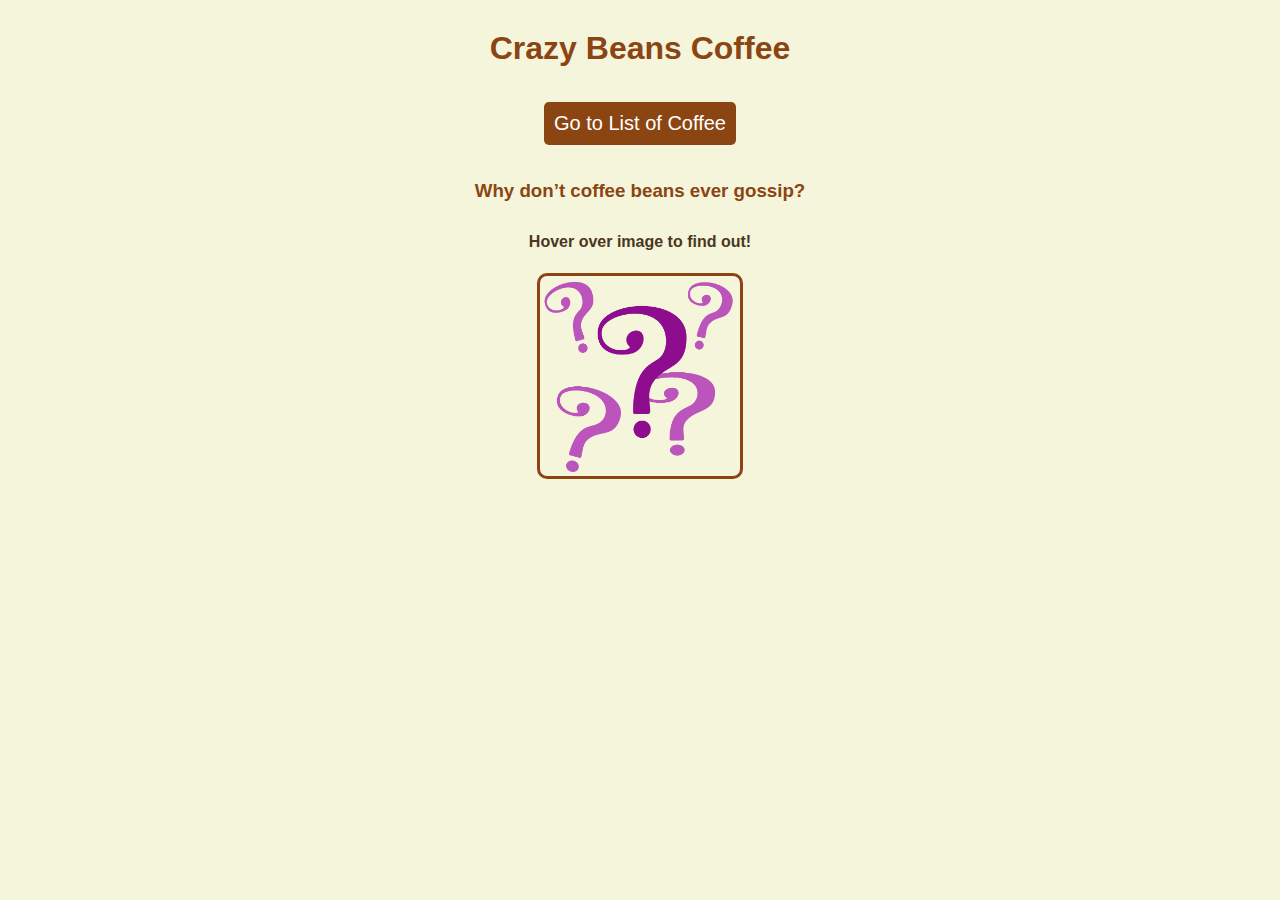
<file: index.html>
<!DOCTYPE html>
<html lang="en">
<head>
  <meta charset="UTF-8">
  <meta name="viewport" content="width=device-width, initial-scale=1.0">
  <title>Interactive Coffee Page</title>
  <link href="css/latte.css" rel="stylesheet">
  <script src="https://ajax.googleapis.com/ajax/libs/jquery/3.7.1/jquery.min.js"></script>
</head>
<body>

  <div id="wrapper">
    <h1>Crazy Beans Coffee</h1>
    <nav>
      <a href="listof.html">Go to List of Coffee</a>
    </nav>

    <!-- Coffee Joke -->
    <h3>Why don’t coffee beans ever gossip?</h3>
	  <h4> Hover over image to find out! 
	  </h4>
    <div class="stepImage">
      <img id="coffee" src="img/question.png" />
      <img id="coffee_hover" src="img/coffee.png" />
    </div>
    <div id="answer"></div>
  </div>

  <script>
    $(document).ready(function() {
      // Hover event to show and hide the joke
      $("#coffee").hover(
        function() {
          $("#coffee").hide();
          $("#coffee_hover").show();
          $("#answer").html("<h2>Because they’re grounded!</h2>");
        },
        function() {
          $("#coffee_hover").hide();
          $("#coffee").show();
          $("#answer").html("");
        }
      );
    });
  </script>

</body>
</html>
</file>
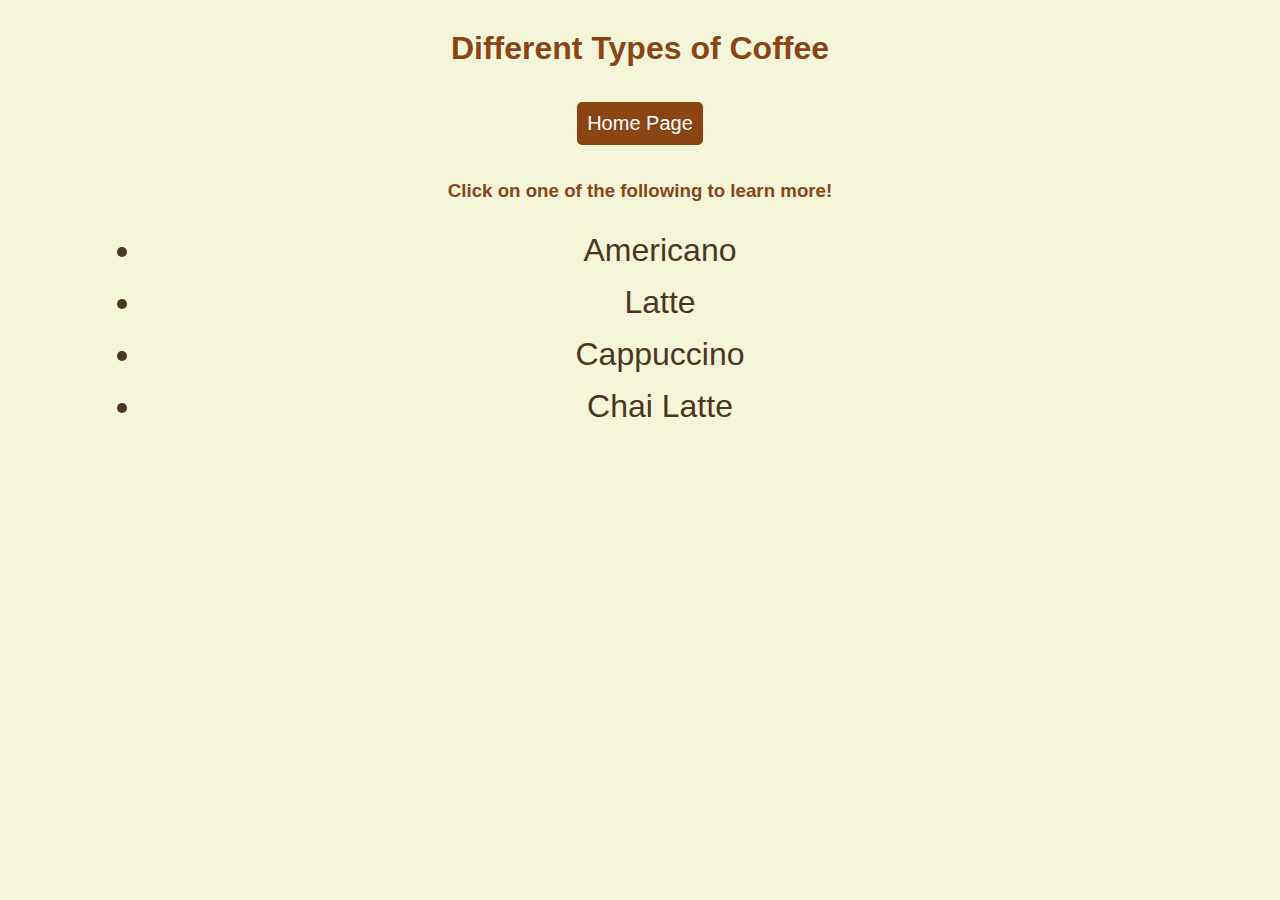
<file: listof.html>
<!DOCTYPE html>
<html lang="en">
<head>
  <meta charset="UTF-8">
  <meta name="viewport" content="width=device-width, initial-scale=1.0">
  <title>List of Coffee</title>
  <link href="css/latte.css" rel="stylesheet">
  <script src="https://ajax.googleapis.com/ajax/libs/jquery/3.7.1/jquery.min.js"></script>
</head>
<body>

  <div id="wrapper">
    <h1>Different Types of Coffee</h1>
    
    <!-- Navigation back to home page -->
    <nav>
      <a href="index2.html">Home Page</a>
    </nav>
    <h3>Click on one of the following to learn more!</h3>

    <!-- Coffee List -->
    <ul>
      <li class="coffee-item" id="americano">Americano</li>
      <li class="coffee-item" id="latte">Latte</li>
      <li class="coffee-item" id="cappuccino">Cappuccino</li>
      <li class="coffee-item" id="chai">Chai Latte</li>
    </ul>

    <div id="description"></div>
  </div>

  <script>
    $(document).ready(function() {
      // Coffee descriptions
      const coffeeDescriptions = {
        americano: "Americano: Made with espresso and hot water.",
        latte: "Latte: Made with espresso and steamed milk.",
        cappuccino: "Cappuccino: Made with equal parts espresso, steamed milk, and foam.",
        chai: "Chai Latte: Made with black tea, spices, and steamed milk."
      };

      // Event handler for coffee list clicks
      $(".coffee-item").click(function() {
        const coffeeId = $(this).attr("id");
        $("#description").html("<p>" + coffeeDescriptions[coffeeId] + "</p>");
        $(".coffee-item").css("color", ""); // Reset color for all items
        $(this).css("color", "#8B4513"); // Change clicked item to dark brown (in-theme)
      });
    });
  </script>

</body>
</html>
</file>
<file: css/latte.css>
@charset "UTF-8";

/* General Styles */
body {
    background-color: #F5F5DC; /* Cream background */
    color: #4B3621; /* Brown text */
    font-family: Arial, sans-serif;
}

h1, h2, h3 { 
    text-align: center;
    color: #8B4513; /* Darker brown for headers */
    padding: 10px;
    margin: 20px;
}

#wrapper {
    width: 85%;
    margin: 0 auto;
    text-align: center; /* Center content */
} 

/* Navigation Links */
nav a {
    padding: 10px;
    margin: 5px;
    font-size: 125%;
    background-color: #8B4513; 
    color: white; 
    text-decoration: none;
    border-radius: 5px;
    transition: all 0.3s ease;
    display: inline-block;
}

nav a:hover {
    font-size: 130%;
    background-color: #4B3621;  
    color: white; 
}

/* Image Container and Styling */
.stepImage {
    text-align: center;
    display: flex;
    flex-direction: column; /* Stack images vertically */
    align-items: center;
}

.stepImage img {
    width: 200px; /* Square image size */
    height: 200px; /* Square image size */
    border: 3px solid #8B4513; /* Dark brown border */
    border-radius: 10px; /* Slightly rounded corners */
    margin-bottom: 10px; /* Space between images */
}

/* Initially hide the second image (coffee.png) */
#coffee_hover {
    display: none;
}

#answer {
    margin-top: 20px;
    font-size: 1.5em;
    color: #4B3621; /* Brown color for text */
}

/* Make coffee list items larger */
.coffee-item {
    font-size: 2em; /* Increase size of coffee items */
    cursor: pointer;
    margin: 15px 0;
    color: #4B3621; /* Default coffee item color */
}

/* Make description smaller */
#description p {
    font-size: 1em; /* Smaller font size for the description */
    color: #4B3621;
    margin-top: 20px;
}
</file>
